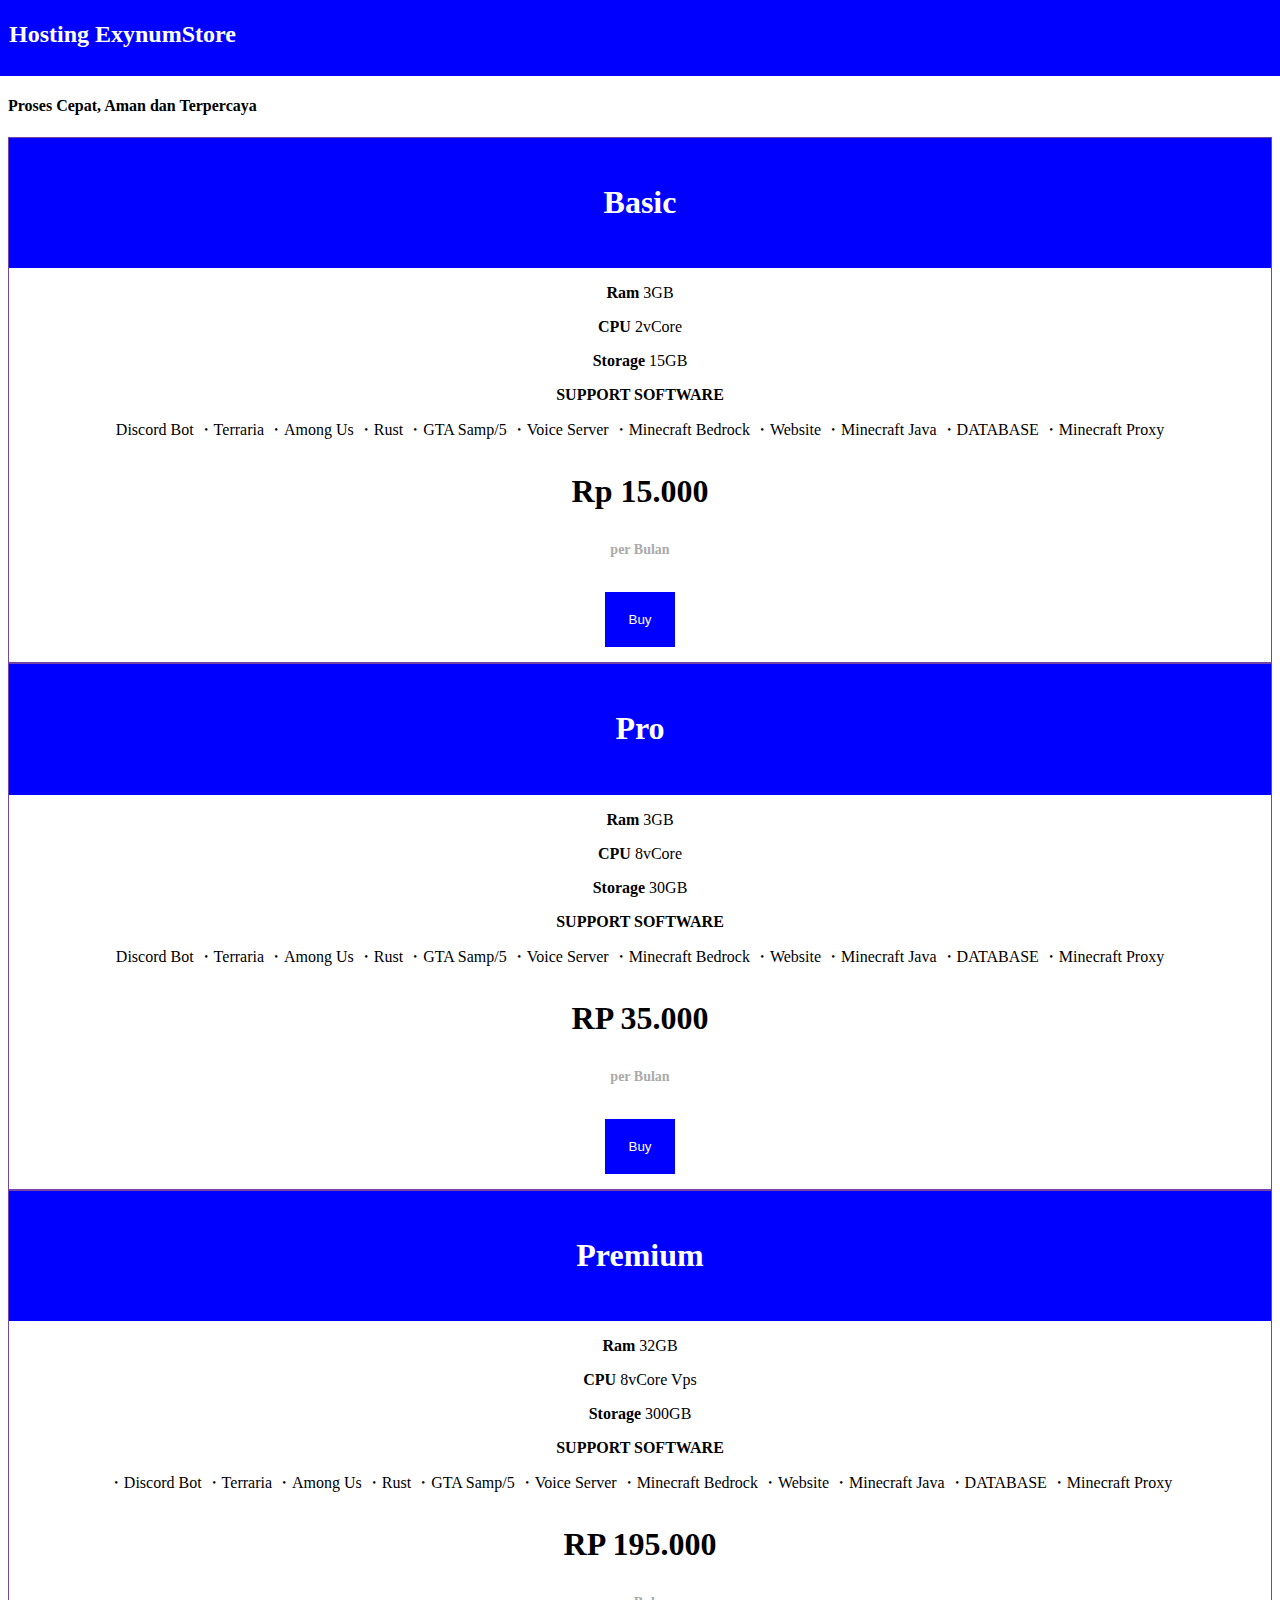
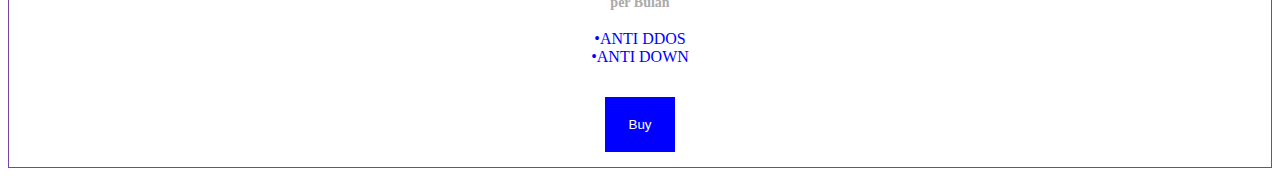
<file: home.html>
<!DOCTYPE html>
<html>
   <head>
       <link rel="stylesheet" type="text/css" href="style.css">
   </head>
   <body>
         <h2 class="pr">Hosting ExynumStore</h2>
<div id="pricing" class="container">
  <div class="text-center">

    <h4>Proses Cepat, Aman dan Terpercaya</h4>
  </div>
  <div class="row slideanim">
    <div class="col-sm-4 col-xs-12">
      <div class="panel panel-default text-center">
        <div class="panel-heading">
          <h1>Basic</h1>
        </div>
        <div class="panel-body">
          <p><strong>Ram</strong> 3GB</p>
          <p><strong>CPU</strong> 2vCore</p>
          <p><strong>Storage</strong> 15GB</p>
          <p><strong>SUPPORT SOFTWARE</strong> </p>
          <p><strong></strong> Discord Bot            ・Terraria
・Among Us               ・Rust
・GTA  Samp/5                  ・Voice Server
・Minecraft Bedrock      ・Website
・Minecraft Java         ・DATABASE
・Minecraft Proxy</p>
        </div>
        <div class="panel-footer">
          <h3>Rp 15.000</h3>
          <h4>per Bulan</h4>
          <button class="btn bbtn-lg" onclick="window.location.href='https://wa.me/6289630190781?text=Halo%20Mau%20Pesen%20Hosting%20Basic'">Buy</button>
        </div>
      </div>      
    </div>     
    <div class="col-sm-4 col-xs-12">
      <div class="panel panel-default text-center">
        <div class="panel-heading">
          <h1>Pro</h1>
        </div>
        <div class="panel-body">
          <p><strong>Ram</strong> 3GB</p>
          <p><strong>CPU</strong> 8vCore</p>
          <p><strong>Storage</strong> 30GB</p>
          <p><strong>SUPPORT SOFTWARE</strong> </p>
          <p><strong></strong> Discord Bot            ・Terraria
・Among Us               ・Rust
・GTA  Samp/5               ・Voice Server
・Minecraft Bedrock      ・Website
・Minecraft Java         ・DATABASE
・Minecraft Proxy</p>
        </div>
        <div class="panel-footer">
          <h3>RP 35.000</h3>
          <h4>per Bulan</h4>
          <button class="btn bbtn-lg" onclick="window.location.href='https://wa.me/6289630190781?text=Halo%20Mau%20Pesen%20Hosting%20Pro'">Buy</button>
        </div>
      </div>      
    </div>       
    <div class="col-sm-4 col-xs-12">
      <div class="panel panel-default text-center">
        <div class="panel-heading">
          <h1>Premium</h1>
        </div>
        <div class="panel-body">
          <p><strong>Ram</strong> 32GB</p>
          <p><strong>CPU</strong> 8vCore Vps</p>
          <p><strong>Storage</strong> 300GB</p>
          <p><strong>SUPPORT SOFTWARE</strong> </p>
          <p><strong></strong> ・Discord Bot            ・Terraria
・Among Us               ・Rust
・GTA   Samp/5               ・Voice Server
・Minecraft Bedrock      ・Website
・Minecraft Java         ・DATABASE
・Minecraft Proxy</p>
        </div>
        <div class="panel-footer">
          <h3>RP 195.000</h3>
          <h4>per Bulan</h4>
          <p style="color:blue;">•ANTI DDOS <br />•ANTI DOWN </P>
          <button class="btn btn-lg" onclick="window.location.href='https://wa.me/6289630190781?text=Halo%20Mau%20Pesen%20Hosting%20Premium'">Buy</button>
        </div>
      </div>      
    </div>    
  </div>
</div>
   </body>
</html>
</file>
<file: style.css>
body {
  
}

.all {
  text-align: center;
  align-items: center;
  ali
 color: aqua;
 background-color: ;
 
 
}

.judul {
  padding: 12px;
  width: 304px;
  margin: 100px;
  align-items: center;
  align-items: center;
  text-align: left;
  background-color: blue;
  box-shadow: 1px 1px 1px 1px white;
  justify-content: center;
  margin-bottom: 0.1px;
  margin-left: 28px;
  color: white;
  size: 10px;
}

.input-field-with-icon {
    border: 1px solid #ddd;
    display: inline-block;
    padding: 2em;
    background-color: ;
}
 
.input-field-with-icon label {
    color: #333;     /* Warna: Purple */
    display: block;
    font-size: 12px;
    font-weight: bold;
    letter-spacing: 0.05em;
    margin-bottom: 5px;
}
 
.input-field-with-icon input[type="text"],
.input-field-with-icon input[type="password"] {
    border: none;
    border-bottom: 1px solid #ddd;
    color: #333;
    font-size: 14px;
    margin-bottom: 15px;
    margin-left: 10px;
    padding: 0.5em 1em 0.5em 0;
}
 
.input-field-with-icon input[type="text"]:focus,
.input-field-with-icon input[type="password"]:focus {
    border-bottom: 1px solid #3998B3;
    outline: none;
}
 
.input-field-with-icon .icon {
    color: #3998B3;     /* Warna: Blue */
}
 
.input-field-with-icon  .icon-envelope:before {
    display: inline-block;
    font-family: "FontAwesome";
    content: "\f0e0";
}
.input-field-with-icon .icon-lock:before {
    display: inline-block;
    font-family: "FontAwesome";
    content: "\f023";
}

.masuk {
  background: none;
  background-color: blue;
  border: none;
  padding: 10px;
  color: white;
  margin-right: 20px;
  text-align: center;
  width: 70px;
}
  
.gblk {
  display: flex
  cursor: pointer;
}
.test {
  background: none;
  border: none;
  color: blue;
}

.btn:hover {
  transform:rotate(10deg);
}

.regis {
  display: flex;
  color: blue;
  padding: px;
  margin-left: 30px;
  width: px;
  margin-top: 10px;
}
.link {
  margin-top: -2px;
  margin-left: 5px;
}

.mau {
  align-items: center;
  align-content: center;
  margin-left: 30px;
  margin-top: 100px;
}

.input-field-with-icon  .icon-male:before{
    display: inline-block;
    font-family: "FontAwesome";
    content: "\f007";
  
}

.dul {
  margin-top: 20px;
  margin-left: 0px;
}

.menu_utama {
   display: inline-block;
   vertical-align: top;
   width: 80px;
   text-align:center;
   background-color: none;
   color: white;
   border: White;
   cursor: pointer;
   padding:10px 15px;
   margin-left: 198px;
   margin-top: -60px;
   
   
}
.menu_utama:hover{
   background-color: blue;
}
.menu_sub {
   display: none;
   margin-top: 10px;
   list-style-type: none;
   margin-left: -75px;
   margin-bottom: -20px;
   width: 150px;
}
.menu_sub a{
   display: flex;
   width: 100%;
   color: white;
   padding: 10px;
   text-decoration: none;
   border-bottom:solid 1px #a3d2ca;
   background-color: aqua;
}
.menu_sub a:hover{
   background-color: aqua;
}
#menu_dropdown .menu_utama:hover > .menu_sub {
   display:block;
}

.gak {
  text-align: left;
  background-color: blue;
  padding: 20px 15px;
  margin-top: -5px;
  color: white;
  margin-left: -35px;
  margin-right: -1px;
  
}

.fa-bars {
  font-siz
}

.mmk {
  margin-top: -50px;
}

.panel {
      border: 1px solid #7445A4; 
      border-radius:0 !important;
      transition: box-shadow 0.5s;
      text-align: center;
  }
  .panel:hover {
      box-shadow: 5px 0px 40px rgba(0,0,0, .2);
  }
  .panel-footer .btn:hover {
      border: 1px solid #7445A4;
      background-color: #fff !important;
      color: #7445A4;
  }
  .panel-heading {
      color: #fff !important;
      background-color: blue !important;
      padding: 25px;
      border-bottom: 1px solid transparent;
      border-top-left-radius: 0px;
      border-top-right-radius: 0px;
      border-bottom-left-radius: 0px;
      border-bottom-right-radius: 0px;
  }
  .panel-footer {
      background-color: white !important;
  }
  .panel-footer h3 {
      font-size: 32px;
  }
  .panel-footer h4 {
      color: #aaa;
      font-size: 14px;
  }
  .panel-footer .btn {
      margin: 15px 0;
      background-color: blue;
      color: #fff;
      border: none;
      padding: 20px;
      width: 70px;
  }
  .navbar {
      margin-bottom: 0;
      background-color: Blue;
      z-index: 9999;
      border: 0;
      font-size: 12px !important;
      line-height: 1.42857143 !important;
      letter-spacing: 4px;
      border-radius: 0;
      font-family: Montserrat, sans-serif;
  }

.pr {
  background-color: blue;
  color: white;
    padding: 28px;
  width: 100%;
  margin: 1px;
  text-align: left;
  margin-left: -27px;
  margin-top: -15px;
}
</file>
